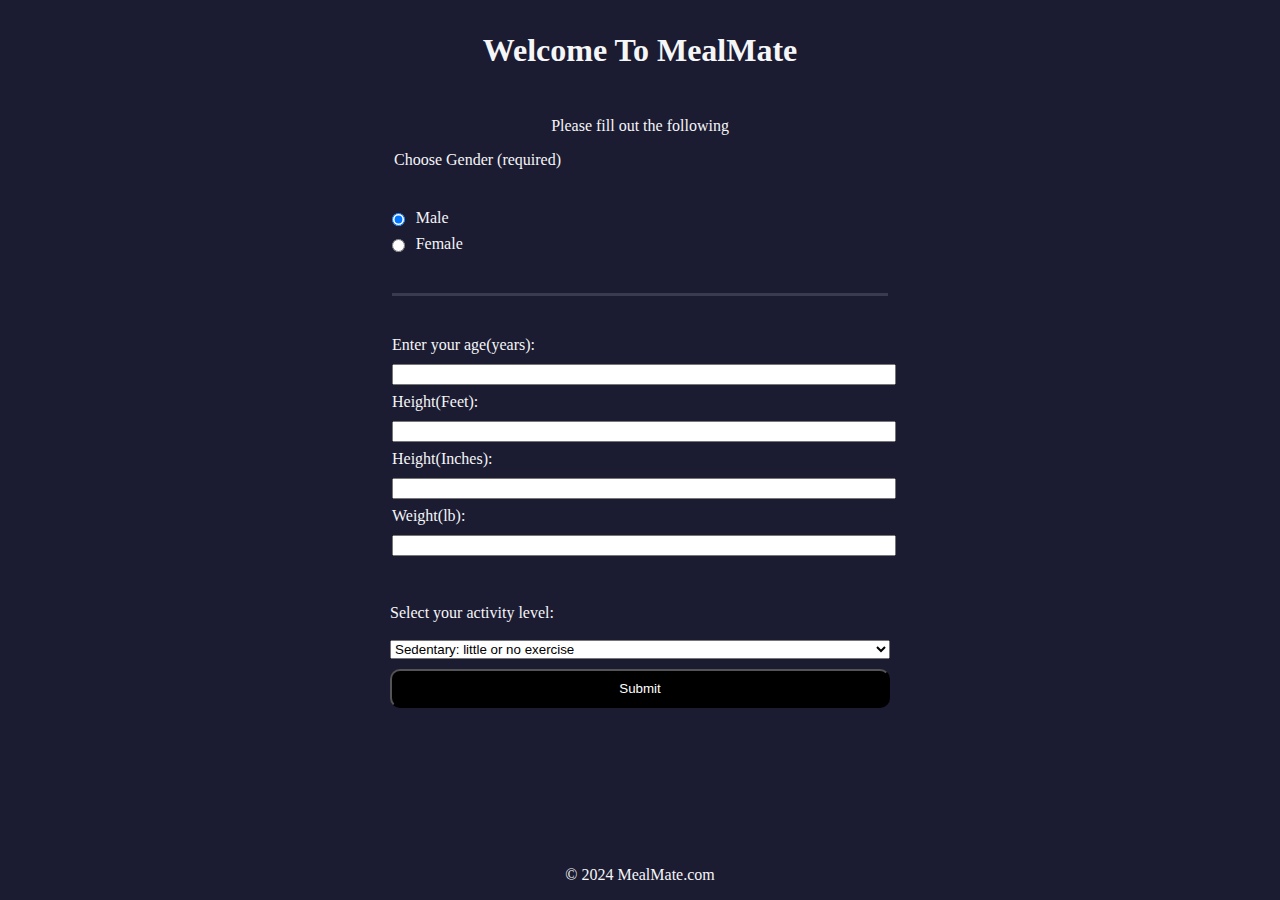
<file: MealMate/index.html>
<!DOCTYPE html>
<html lang="en">
  <head>
    <title>MealMate.com</title>
    <meta charset="UTF-8">
    <link rel="stylesheet" href="styles/styles.css">
  </head>
  <body>
    <h1>Welcome To MealMate</h1>
    <p>Please fill out the following</p>
    <form  action="result.html">
      <fieldset>
        <legend>Choose Gender (required)</legend>
        <label for="male-gender"><input id="male-gender" type="radio" name="gender-type" class="inline" checked >
          Male
        </label>
        <label for="female-gender"><input id="female-gender" type="radio" name="gender-type" class="inline" >
          Female
        </label>
      </fieldset>

      
      <fieldset>
        <label for="age">Enter your age(years): <input type="number" min="0" max="120" id="age"></label>
        <label for="height-feet">Height(Feet): <input id="height-feet" type="number" min="0" max="8" required></label>
        <label for="height-inches">Height(Inches): <input id="height-inches" type="number" min="0" max="11" required></label>
        <label for="weight">Weight(lb): <input id="weight" type="number" min="2" max="1300" required></label>
      </fieldset>

      <label for="activity-level">Select your activity level:</label>
<select id="activity-level" name="activity-level">
  <option value="sedentary">Sedentary: little or no exercise</option>
  <option value="light">Light: Exercise 1-3 times/week</option>
  <option value="moderate">Moderate: Exercise 4-5 times/week</option>
  <option value="active">Active: Daily Exercise or intense exercise 3-4 times/week</option>
  <option value="very-active">Very Active: Intense exercise 6-7 times/week</option>
</select>



      <input type="submit" value="Submit" id="submitButton" class="submit-button" />
    </form>

    <footer>
      <p>&copy; 2024 MealMate.com</p>
    </footer>
    <script src="scripts/script.js"></script>
  </body>
</html>
</file>
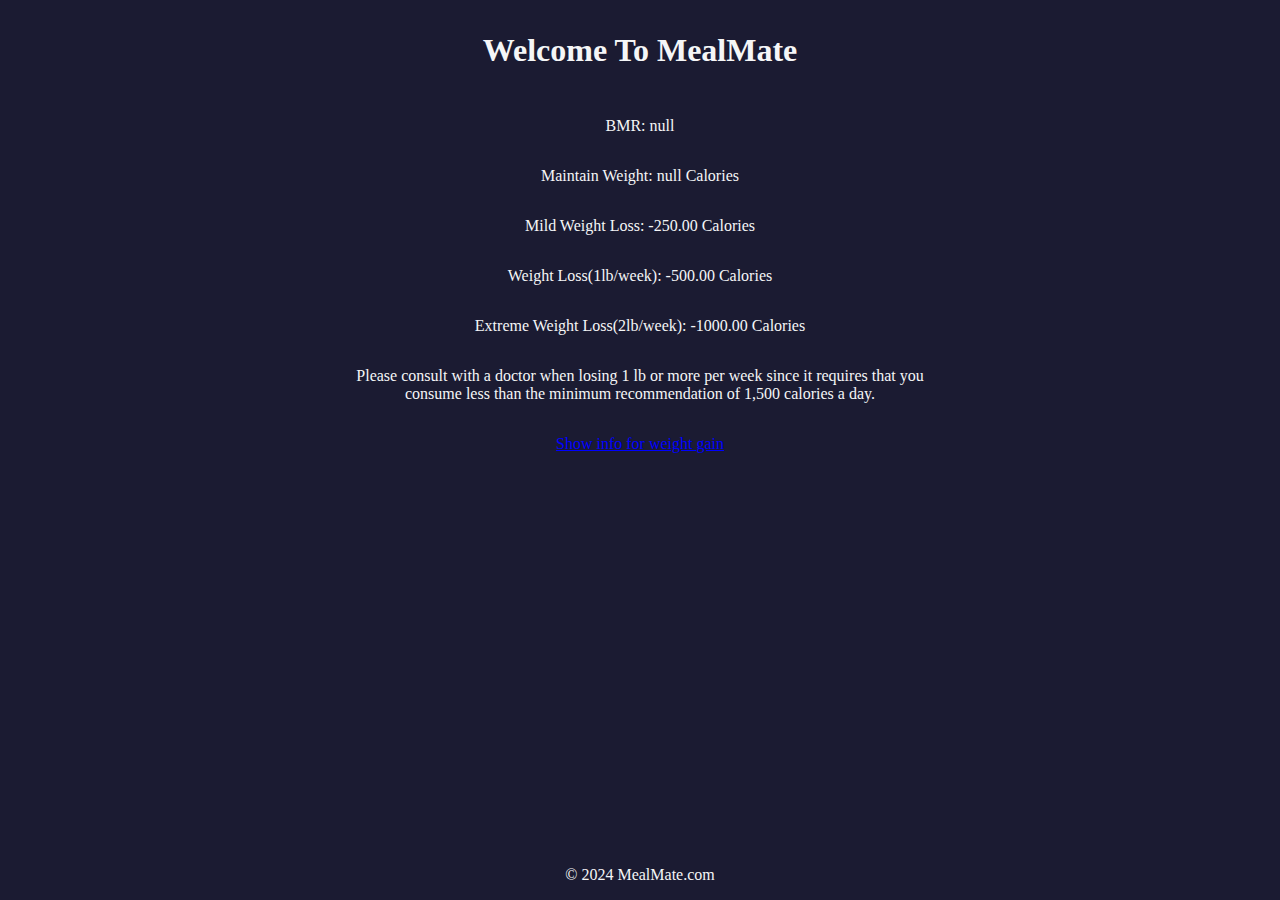
<file: MealMate/result.html>
<!DOCTYPE html>
<html lang="en">
  <head>
    <title>MealMate.com</title>
    <meta charset="UTF-8">
    <link rel="stylesheet" href="styles/styles.css">
  </head>
  <body>
    <h1>Welcome To MealMate</h1>
    
    <p id="test">sda</p>
    <p id="maintain-weight"></p>
    <p id="mild-lose-weight"></p>
    <p id="lose-weight"></p>
    <p id="ExtremelyLoseWeight"></p>
    <p id="doctor"></p>
    <p><a id="toggle-link" class="link-style">Show info for weight gain</a></p>
    <p id="mildWeightGainInfo" class="hidden"></p>
    <p id="weightGainInfo" class="hidden"></p>
    <p id="extremeWeightGainInfo" class="hidden"></p>
    <footer>
      <p>&copy; 2024 MealMate.com</p>
    </footer>
    <script src="scripts/script.js"></script>
    <script src="scripts/result.js"></script>
  </body>
</html>
</file>
<file: MealMate/styles/styles.css>
label{
  display:block;
  margin: 0.5rem 0;
}

body {
  width: 100%;
  height: 100vh;
  margin: 0;
  background-color: #1b1b32;
  color: #f5f6f7;
  font-family: Tahoma;
  font-size: 16px;
  display: flex;
  flex-direction: column;
  min-height: 100vh;
}

footer {
  margin-top: auto; /* Push the footer to the bottom */
}

h1, p {
  margin: 1em auto;
  text-align: center;
}

form {
  width: 60vw;
  max-width: 500px;
  min-width: 300px;
  margin: 0 auto;
}

fieldset {
  border: none;
  padding: 2rem 0;
  border-bottom: 3px solid #3b3b4f;
  
}

fieldset:last-of-type {
  border-bottom: none;
}

input,
textarea,
select {
  margin: 10px 0 0 0;
  width: 100%;
}


.inline {
  width: unset;
  margin: 0 0.5em 0 0;
  vertical-align: middle;
}

#doctor{
  width:600px;
}

.link-style {
  text-decoration: underline;
  color: blue;
  cursor: pointer; 
}


.link-style:hover {
  text-decoration: none;
}

.hidden {
  display: none; /* Initially hide the content */
}

.submit-button{
  color:white;
  background-color: black;
  border-radius:10px;
  padding:10px;
}
</file>
